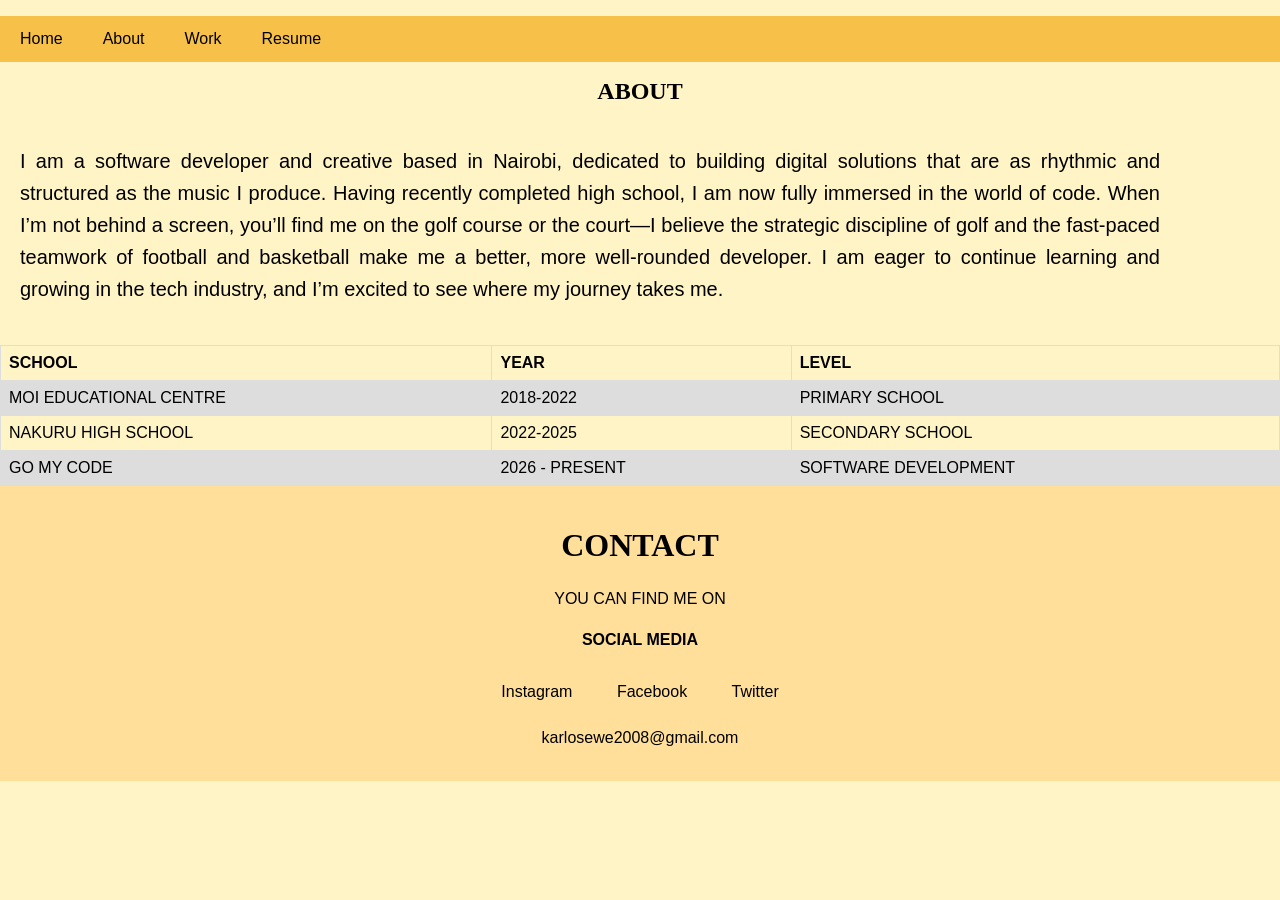
<file: about.html>
<!doctype html>
<html lang="en">
  <head>
    <meta charset="UTF-8" />
    <meta name="viewport" content="width=device-width, initial-scale=1.0" />
    <title>ABOUT ME</title>
    <link rel="stylesheet" href="style.css" />
  </head>
  <body>
    <nav class="navbar">
      <ul>
        <li><a href="index.html">Home</a></li>
        <li><a href="about.html">About</a></li>
        <li><a href="work.html">Work</a></li>
        <li><a href="resume.html">Resume</a></li>
      </ul>
    </nav>
    <article class="profile">
      <h1>ABOUT</h1>
      <p
        align="center"
        style="
          margin: left 100px;
          margin-right: 100px;
          padding: 20px;
          font-size: 20px;
        "
      >
        I am a software developer and creative based in Nairobi, dedicated to
        building digital solutions that are as rhythmic and structured as the
        music I produce. Having recently completed high school, I am now fully
        immersed in the world of code. When I’m not behind a screen, you’ll find
        me on the golf course or the court—I believe the strategic discipline of
        golf and the fast-paced teamwork of football and basketball make me a
        better, more well-rounded developer. I am eager to continue learning and
        growing in the tech industry, and I’m excited to see where my journey
        takes me.
      </p>
    </article>
    <table class="table">
      <tr>
        <th>SCHOOL</th>
        <th>YEAR</th>
        <th>LEVEL</th>
      </tr>
      <tr>
        <td>MOI EDUCATIONAL CENTRE</td>
        <td>2018-2022</td>
        <td>PRIMARY SCHOOL</td>
      </tr>
      <tr>
        <td>NAKURU HIGH SCHOOL</td>
        <td>2022-2025</td>
        <td>SECONDARY SCHOOL</td>
      </tr>
      <tr>
        <td>GO MY CODE</td>
        <td>2026 - PRESENT</td>
        <td>SOFTWARE DEVELOPMENT</td>
      </tr>
    </table>

    <footer>
      <h1 align="center">CONTACT</h1>
      <p align="center">YOU CAN FIND ME ON</p>

      <p><b> SOCIAL MEDIA </b></p>
      <article align="center">
        <a href="https://www.instagram.com/karlosewe2008/" target="_blank"
          >Instagram</a
        >
        <a href="https://www.facebook.com/karlosewe2008" target="_blank"
          >Facebook</a
        >
        <a href="https://twitter.com/karlosewe2008" target="_blank">Twitter</a>
      </article>
      <a href="mailto:karlosewe2008@gmail.com">karlosewe2008@gmail.com</a>
    </footer>
  </body>
</html>
</file>
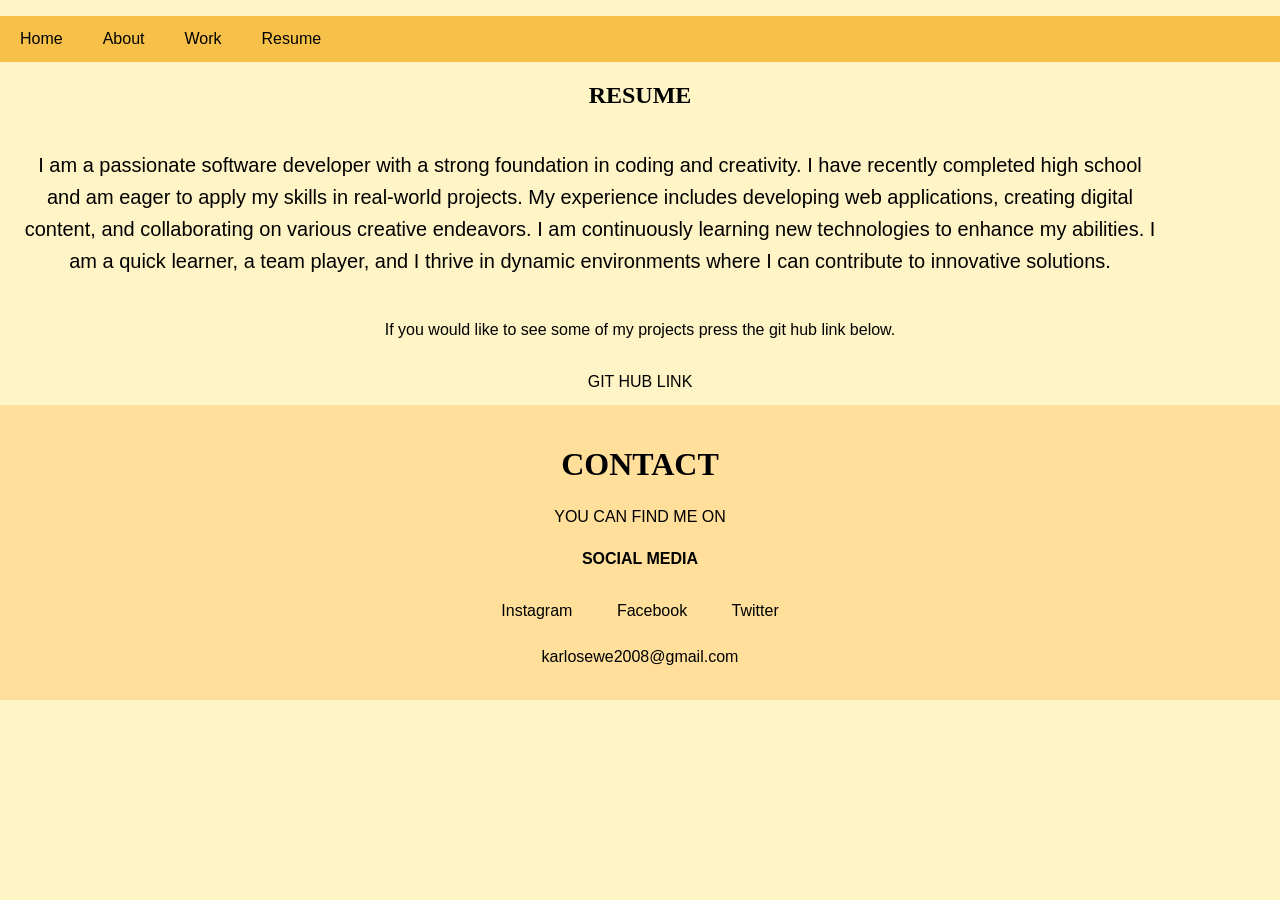
<file: resume.html>
<!doctype html>
<html lang="en">
  <head>
    <meta charset="UTF-8" />
    <meta name="viewport" content="width=device-width, initial-scale=1.0" />
    <title>RESUME</title>
    <link rel="stylesheet" href="style.css" />
  </head>
  <body>
    <nav class="navbar">
      <ul>
        <li><a href="index.html">Home</a></li>
        <li><a href="about.html">About</a></li>
        <li><a href="work.html">Work</a></li>
        <li><a href="resume.html">Resume</a></li>
      </ul>
    </nav>
    <article>
      <h1 align="center" section="#resume">RESUME</h1>
      <p
        align="center"
        style="
          margin: left 100px;
          margin-right: 100px;
          padding: 20px;
          font-size: 20px;
        "
      >
        I am a passionate software developer with a strong foundation in coding
        and creativity. I have recently completed high school and am eager to
        apply my skills in real-world projects. My experience includes
        developing web applications, creating digital content, and collaborating
        on various creative endeavors. I am continuously learning new
        technologies to enhance my abilities. I am a quick learner, a team
        player, and I thrive in dynamic environments where I can contribute to
        innovative solutions.
      </p>
    </article>
    <section align="center">
      <p>
        If you would like to see some of my projects press the git hub link
        below.
      </p>
      <a class="a_promo" href="https://github.com/kbosewe-debug" target="_blank"
        >GIT HUB LINK</a
      >
    </section>

    <footer>
      <h1 align="center">CONTACT</h1>
      <p align="center">YOU CAN FIND ME ON</p>

      <p><b> SOCIAL MEDIA </b></p>
      <article align="center">
        <a href="https://www.instagram.com/karlosewe2008/" target="_blank"
          >Instagram</a
        >
        <a href="https://www.facebook.com/karlosewe2008" target="_blank"
          >Facebook</a
        >
        <a href="https://twitter.com/karlosewe2008" target="_blank">Twitter</a>
      </article>
      <a href="mailto:karlosewe2008@gmail.com">karlosewe2008@gmail.com</a>
    </footer>
  </body>
</html>
</file>
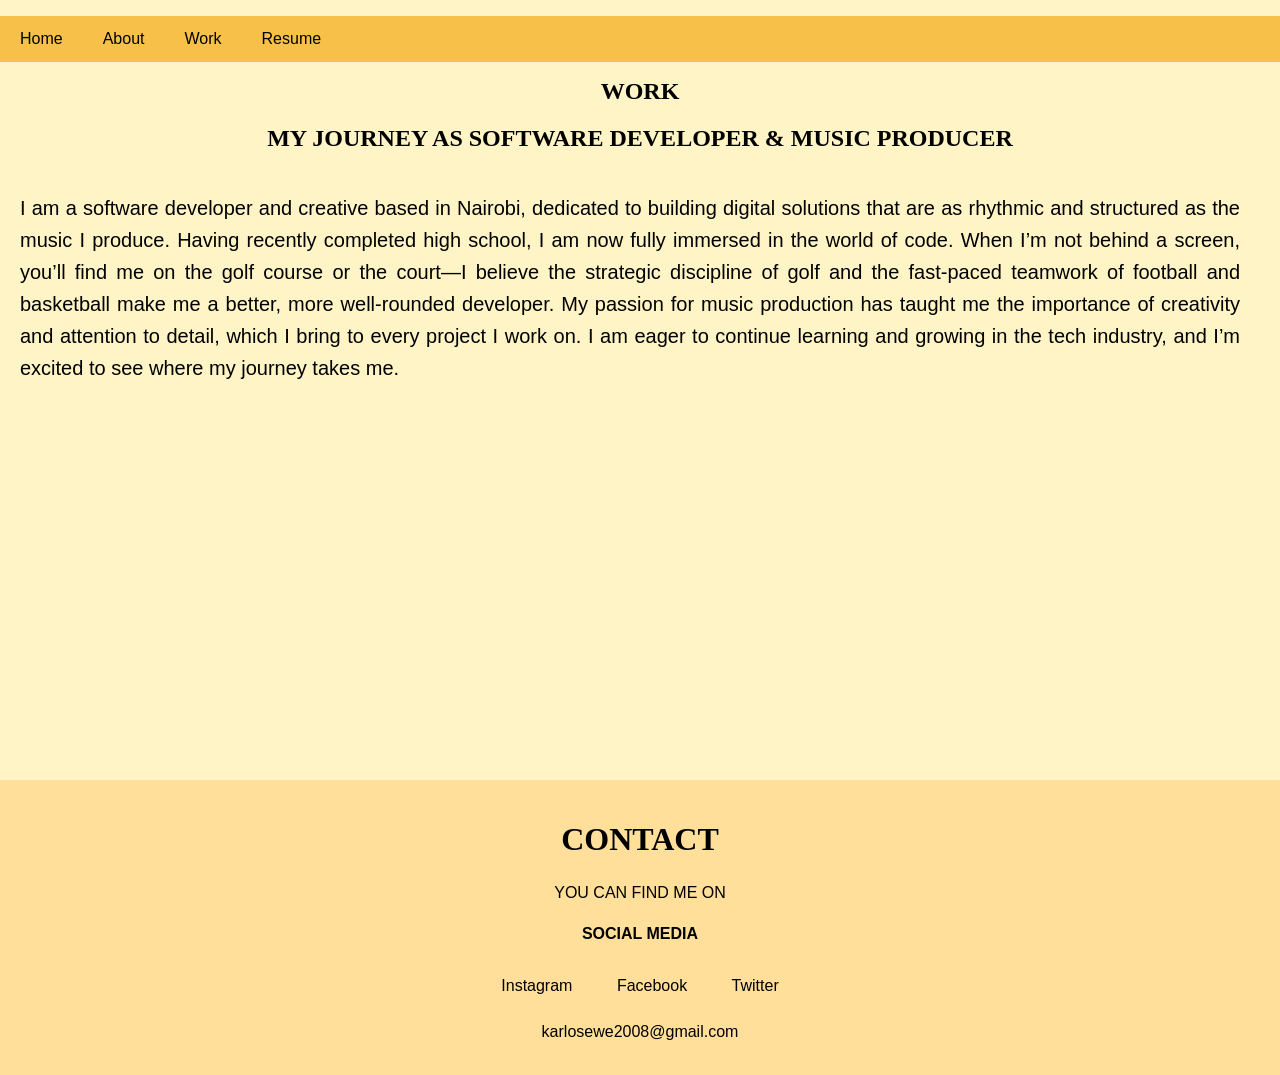
<file: work.html>
<!doctype html>
<html lang="en">
  <head>
    <meta charset="UTF-8" />
    <meta name="viewport" content="width=device-width, initial-scale=1.0" />
    <title>WORK</title>
    <link rel="stylesheet" href="style.css" />
  </head>
  <body>
    <nav class="navbar">
      <ul>
        <li><a href="index.html">Home</a></li>
        <li><a href="about.html">About</a></li>
        <li><a href="work.html">Work</a></li>
        <li><a href="resume.html">Resume</a></li>
      </ul>
    </nav>
    <article class="profile">
      <h1 section="#work">WORK</h1>
      <h2 align="center">MY JOURNEY AS SOFTWARE DEVELOPER & MUSIC PRODUCER</h2>
      <p
        align="center"
        style="
          margin: left 100px;
          margin-right: 20px;
          padding: 20px;
          font-size: 20px;
        "
      >
        I am a software developer and creative based in Nairobi, dedicated to
        building digital solutions that are as rhythmic and structured as the
        music I produce. Having recently completed high school, I am now fully
        immersed in the world of code. When I’m not behind a screen, you’ll find
        me on the golf course or the court—I believe the strategic discipline of
        golf and the fast-paced teamwork of football and basketball make me a
        better, more well-rounded developer. My passion for music production has
        taught me the importance of creativity and attention to detail, which I
        bring to every project I work on. I am eager to continue learning and
        growing in the tech industry, and I’m excited to see where my journey
        takes me.
      </p>
    </article>
    <div class="music">
      <iframe
        data-testid="embed-iframe"
        style="border-radius: 12px"
        src="https://open.spotify.com/embed/artist/4kS3WTFK7cBQMDcqSW6H3f?utm_source=generator"
        width="100%"
        height="352"
        frameborder="0"
        allowfullscreen=""
        allow="
          autoplay;
          clipboard-write;
          encrypted-media;
          fullscreen;
          picture-in-picture;
        "
        loading="lazy"
      ></iframe>
    </div>
    <footer>
      <h1 align="center">CONTACT</h1>
      <p align="center">YOU CAN FIND ME ON</p>

      <p><b> SOCIAL MEDIA </b></p>
      <article align="center">
        <a href="https://www.instagram.com/karlosewe2008/" target="_blank"
          >Instagram</a
        >
        <a href="https://www.facebook.com/karlosewe2008" target="_blank"
          >Facebook</a
        >
        <a href="https://twitter.com/karlosewe2008" target="_blank">Twitter</a>
      </article>
      <a href="mailto:karlosewe2008@gmail.com">karlosewe2008@gmail.com</a>
    </footer>
  </body>
</html>
</file>
<file: style.css>
body {
  font-family: Arial, sans-serif;
  margin: 0;
  padding: 0;
  background-color: #fff4c5;
}
.profile img {
  width: 150px;
  height: 150px;
  border-radius: 50%;
  display: block;
  margin: 0 auto;
}
.profile h1 {
  text-align: center;
  margin-top: 10px;
}
.profile p {
  text-align: justify;
  line-height: 1.6;
}
a {
  color: rgb(0, 0, 0);
  padding: 14px 20px;
  text-decoration: none;
  display: inline-block;
}
a:hover {
  background-color: #ffae00;
  color: white;
}
aside {
  width: 30%;
  padding-left: 15px;
  margin-left: 15px;
  float: right;
  font-style: italic;
  background-color: #ffae00;
  align-items: center;
}
h1 {
  font-family: "Times New Roman", Times, serif;
}
h2 {
  font-family: "Times New Roman", Times, serif;
}
p {
  font-family: Verdana, Geneva, Tahoma, sans-serif;
  line-height: 1.6;
}
footer {
  background-color: #ffdf9a;
  padding: 20px;
  text-align: center;
}
.navbar ul {
  list-style: none;
  background-color: lch(81.55% 66.16 79.84);
  padding: 0;
  text-align: center;
  overflow: hidden;
}
.navbar a {
  color: rgb(0, 0, 0);
  padding: none;
  text-decoration: none;
  display: block;
}
.navbar li {
  float: left;
}
.img_2 {
  float: left;
  margin-left: 20px;
}
table {
  font-family: arial, sans-serif;
  border-collapse: collapse;
  width: 100%;
}

td,
th {
  border: 1px solid #dddddd;
  text-align: left;
  padding: 8px;
}

tr:nth-child(even) {
  background-color: #dddddd;
}
</file>
